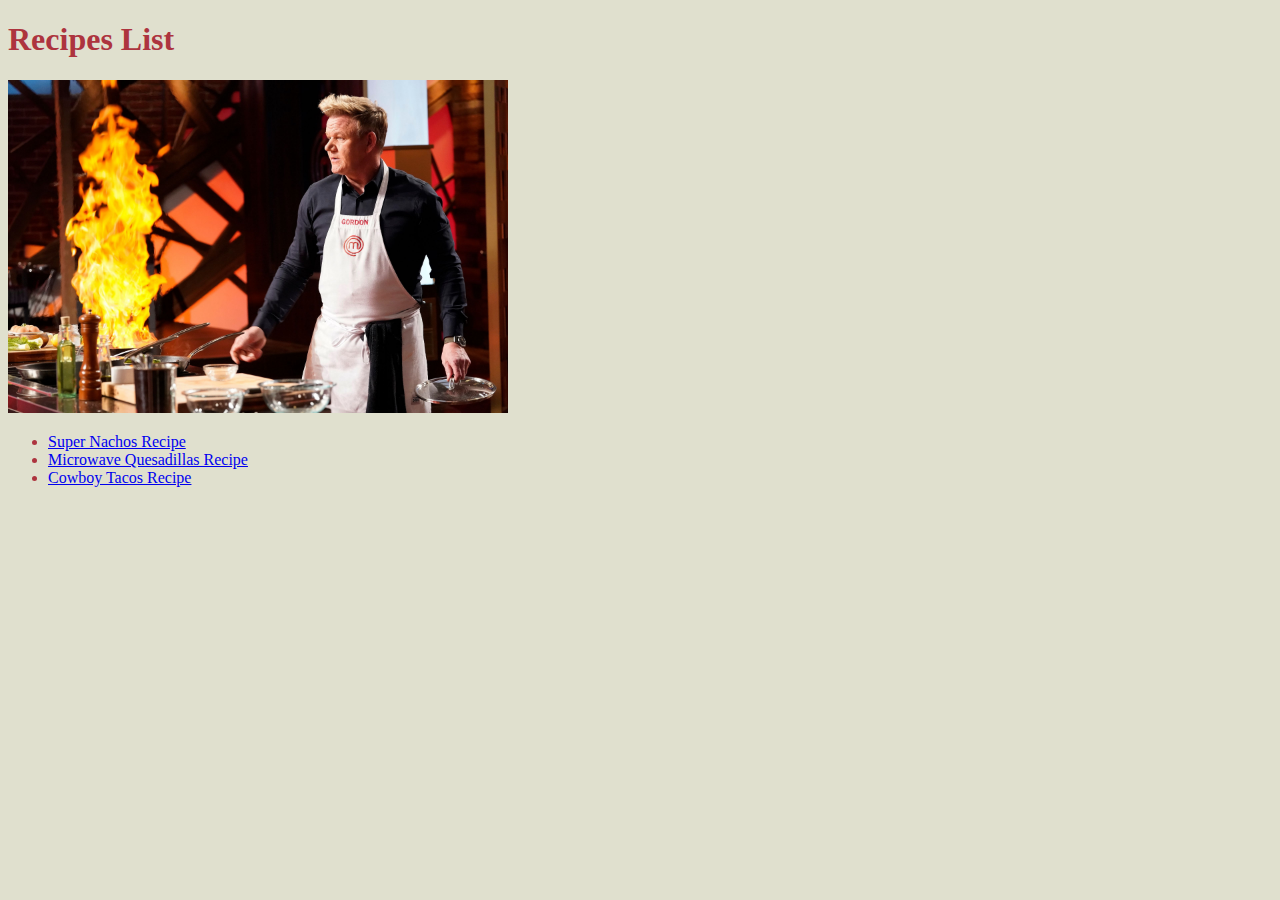
<file: index.html>
<!DOCTYPE html>
<html lang="en">

<head>
  <meta charset="UTF-8">
  <meta http-equiv="X-UA-Compatible" content="IE=edge">
  <meta name="viewport" content="width=device-width, initial-scale=1.0">
  <link rel="stylesheet" href="styles.css">
  <title>Recipes</title>
</head>

<body>
  <h1>Recipes List</h1>
  <img src="./ramsey-cooking.jpeg" alt="Gordon Ramsey cooking" width="500px">
  <ul>
    <li> <a href="./Recipes-List/super-nachos.html">Super Nachos Recipe</a></li>
    <li><a href="./Recipes-List/microwave-quesadilla.html">Microwave Quesadillas Recipe</a></li>
    <li><a href="./Recipes-List/cowboy-tacos.html">Cowboy Tacos Recipe</a></li>
  </ul>


</body>

</html>
</file>
<file: styles.css>
*{
  background-color: #E0E0CE;
}

h1, h2{
  text-align: left;
  color: #AD343E;
}

img{
  height: auto;
  width: 500px;
}

ul{
  color: #AD343E;
}
</file>
